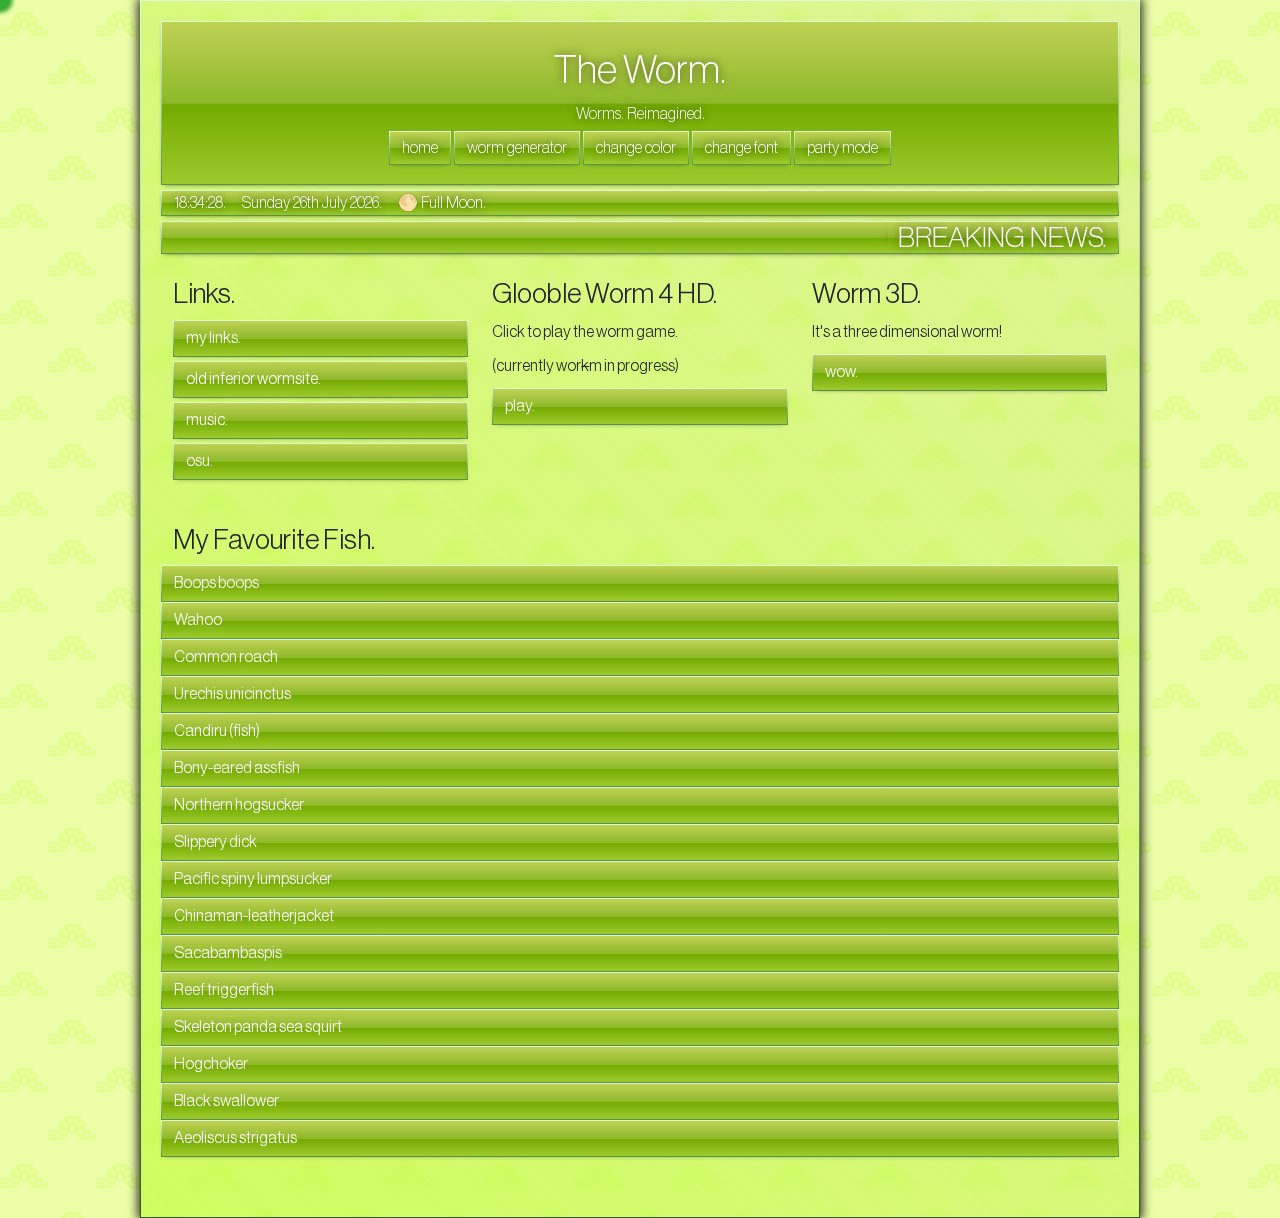
<file: index.html>
<!DOCTYPE html>
<html lang="en">
<head>
  <title>worm</title>
  <meta charset="utf-8">
  <meta name="viewport" content="width=device-width, initial-scale=1">
  <link href="https://cdn.jsdelivr.net/npm/bootstrap@5.3.3/dist/css/bootstrap.min.css" rel="stylesheet">
  <script src="https://cdn.jsdelivr.net/npm/bootstrap@5.3.3/dist/js/bootstrap.bundle.min.js"></script>
  <link href="style.css" rel="stylesheet">
</head>
<body>

<div class="big-div">

<div class="div-aero container-fluid p-4 bg-primary text-white text-center">
  <h1>The Worm.</h1>
  <p id="innovation" onClick="innovate()">Worms. Reimagined.</p>
  <div class="container">
    <a href="">home</a>
    <a onclick="wormGenerator()">worm generator</a>
    <a onclick="changeColor()">change color</a>
    <a onclick="changeFont()">change font</a>
    <a onclick="partyMode()">party mode</a>
  </div>
</div>

<div class="div-aero container-fluid time-and-date">
  <span class="align-middle" id="time-and-date">12:48 wednesday</span>
</div>

<div class="div-aero container-fluid time-and-date">
  <div id="marquee">
    <span id="marquee-text">Aardvark related incidents are on the rise for unknown reasons.</span>
  </div>
  <h3 style="margin:0;height:31px;padding-left:10px">BREAKING NEWS.</h3>
</div>

<div class="container mt-4">
  <div class="row">
    <div class="col-sm-4" style="position:relative">
      <h3>Links.</h3>
      <a onclick="myLinks()">my links.</a>
      <a href="xworms/index.html">old inferior wormsite.</a>
      <a href="https://soundcloud.com/ikkura">music.</a>
      <a href="https://osu.ppy.sh/u/worm">osu.</a>
    </div>
    <div class="col-sm-4" style="position:relative">
      <h3>Glooble Worm 4 HD.</h3>
      <p>Click to play the worm game.</p>
      <p>(currently wor<s>k</s>m in progress)</p>
      <a onclick="wormGame()">play.</a>
    </div>
    <div class="col-sm-4" style="position:relative">
      <h3>Worm 3D.</h3>
      <p>It's a three dimensional worm!</p>
      <a href="/worm3d/">wow.</a>
    </div>
  </div>
  <div class="row">
    <h3>My Favourite Fish.</h3>
    <a href="https://en.wikipedia.org/wiki/Boops_boops">Boops boops</a>
    <a href="https://en.wikipedia.org/wiki/Wahoo">Wahoo</a>
    <a href="https://en.wikipedia.org/wiki/Common_roach">Common roach</a>
    <a href="https://en.wikipedia.org/wiki/Urechis_unicinctus">Urechis unicinctus</a>
    <a href="https://en.wikipedia.org/wiki/Candiru_(fish)#Alleged_attacks_on_humans"">Candiru (fish)</a>
    <a href="https://en.m.wikipedia.org/wiki/Bony-eared_assfish">Bony-eared assfish</a>
    <a href="https://en.m.wikipedia.org/wiki/Northern_hogsucker">Northern hogsucker</a>
    <a href="https://en.m.wikipedia.org/wiki/Slippery_dick">Slippery dick</a>
    <a href="https://en.m.wikipedia.org/wiki/Pacific_spiny_lumpsucker">Pacific spiny lumpsucker</a>
    <a href="https://en.wikipedia.org/wiki/Chinaman-leatherjacket">Chinaman-leatherjacket</a>
    <a href="https://en.m.wikipedia.org/wiki/Sacabambaspis">Sacabambaspis</a>
    <a href="https://en.m.wikipedia.org/wiki/Reef_triggerfish">Reef triggerfish</a>
    <a href="https://en.m.wikipedia.org/wiki/Skeleton_panda_sea_squirt">Skeleton panda sea squirt</a>
    <a href="https://en.wikipedia.org/wiki/Hogchoker">Hogchoker</a>
    <a href="https://en.m.wikipedia.org/wiki/Black_swallower">Black swallower</a>
    <a href="https://en.wikipedia.org/wiki/Aeoliscus_strigatus">Aeoliscus strigatus</a>
  </div>
</div>

<div id="worm-game" class="div-aero pop-up position-fixed start-50 top-50 translate-middle">
  <p>worm game real</p>
  <a onclick="hide('worm-game')" class="x">x</a>
  <canvas id="worm-game-canvas" width="601px" height="401px"></canvas>
</div>

<div id="my-links" class="div-aero pop-up position-fixed start-50 top-50 translate-middle">
  <div class="col-sm-4" style="visibility:hidden">
    <p>My Links</p>
    <a onclick="linksExit()" class="x">x</a>
    <div class="image"><img src="my-links.jpg"></div>
    <a onclick="myLinks()">my lynx</a>
  </div>
  <div class="col-sm-4" style="visibility:hidden">
    <p>My Lynx</p>
    <a onclick="linksExit()" class="x">x</a>
    <div class="image"><img src="my-lynx.jpg"></div>
    <a onclick="myLinks()">my lint</a>
  </div>
  <div class="col-sm-4" style="visibility:hidden">
    <p>My Lint</p>
    <a onclick="linksExit()" class="x">x</a>
    <div class="image"><img src="my-lint.jpg"></div>
    <a onclick="myLinks()">my linux</a>
  </div>
  <div class="col-sm-4" style="visibility:hidden">
    <p>My Linux</p>
    <a onclick="linksExit()" class="x">x</a>
    <div class="image"><img src="my-linux.png"></div>
    <a onclick="myLinks()">my links</a>
  </div>
</div>

</div>

<svg id="svg">
  <circle class="cursor" id="cursor1" r="12px" fill="#393"></circle>
  <circle class="cursor" id="cursor2" r="8px" fill="#3c3"></circle>
  <circle class="cursor" id="cursor3" r="5px" fill="#393"></circle>
  <circle class="cursor" id="cursor4" r="5px" fill="#3c3"></circle>
  <circle class="cursor" id="cursor5" r="5px" fill="#393"></circle>
</svg>

</body>

<script src="script.js"></script>
<script src="worm-game.js"></script>
<script type="application/javascript" src="http://ipinfo.io/?format=jsonp&callback=getIP"></script>

</html>
</file>
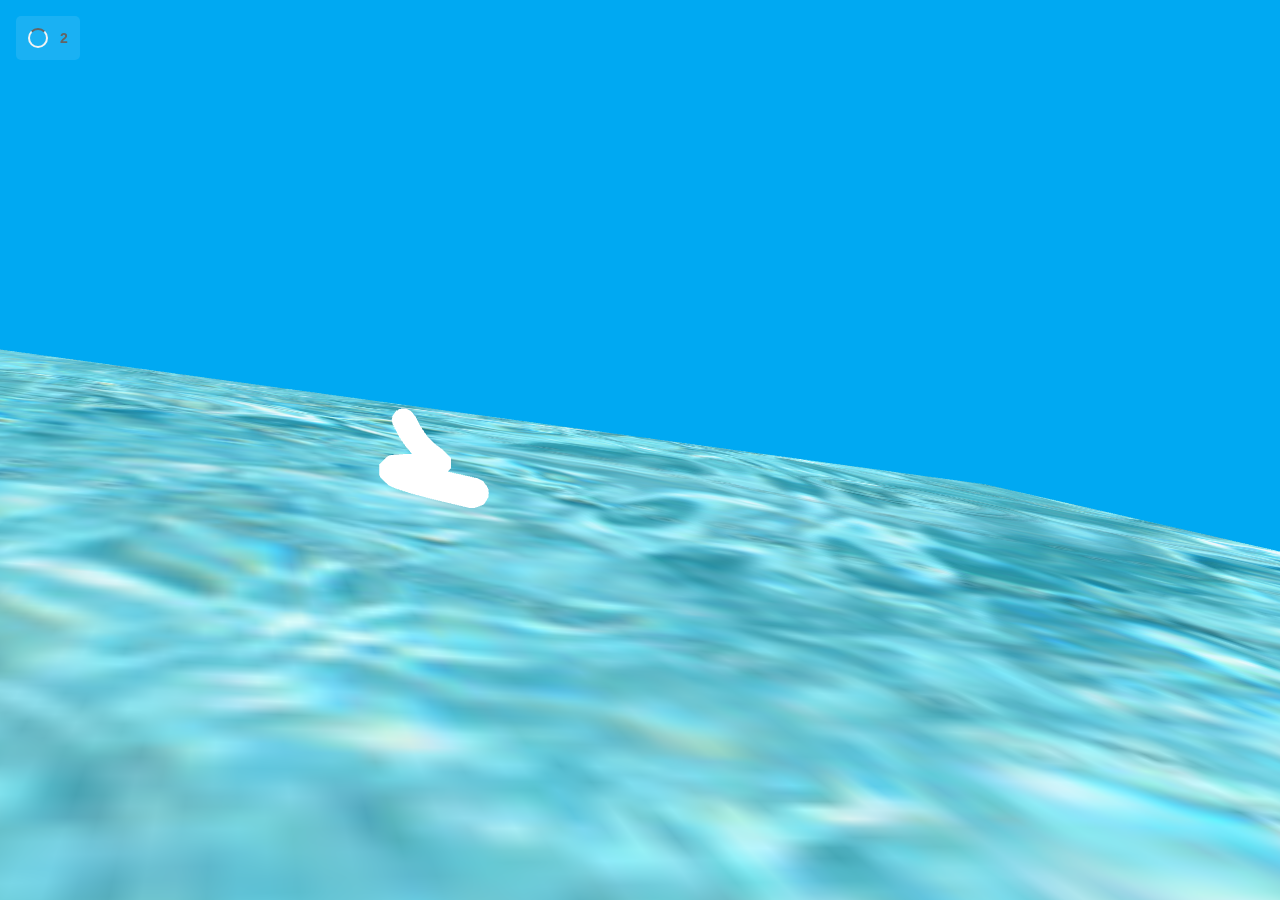
<file: worm3d/index.html>
<!DOCTYPE html>
<html>
	<!-- This is an X3D Demo file by Melonking.Net -->	
	<head>
		<meta charset="UTF-8">
		<meta name="viewport" content="width=device-width, initial-scale=1">
		<title>X3D Demo</title>
		<script src="x3dom/x3dom-181.js"></script>
		<link rel="stylesheet" href="x3dom/x3dom.css">
		<style>
			
			/* Main Body and X3D styling, we make it fill the entire browser window */			
			body, html, x3d {
				border: none;
				margin: 0px;
				padding: 0px;
				width: 100%;
				height: 100%;
				overflow: hidden;
			}
			
			/* This is styling for a console style text area */			
			#messages {
				float: left;
				position: absolute;
				bottom: 0px;
				left: 0px;
				padding: 10px;
				width: 100%;
				max-height: 50px;
			}

		</style>
	</head>
	<body>
		
		<!-- This is what loads your primary X3D file -->		
		<x3d PrimitiveQuality="Medium" disableDoubleClick="true"><scene><inline url="demo.x3d"/></scene></x3d>
		
		<!-- This is a console style message system and an example of javascript you can call from X3D -->		
		<div id="messages"></div>
		<script>
			let textbox = document.getElementById('messages'); 
			let textStream = "";
			function txtDisplay( message )
			{
				textStream = message + '<br/>' + textStream;
				textbox.innerHTML = textStream;
			}
		</script>
		
	</body>
</html>
</file>
<file: style.css>
@font-face {
  font-family: 'Frutiger';
  font-style: normal;
  font-weight: normal;
  src: local('Frutiger'), url('fonts/Frutiger.woff') format('woff');
}
@font-face {
  font-family: 'Frutiger Bold';
  font-style: normal;
  font-weight: normal;
  src: local('Frutiger Bold'), url('fonts/Frutiger_bold.woff') format('woff');
}
@font-face {
  font-family: 'Neue Haas Display Light';
  font-style: normal;
  font-weight: normal;
  src: url('fonts/NeueHaasDisplayLight.ttf') format('truetype');
}
@font-face {
  font-family: 'Neue Haas Display Thin';
  font-style: normal;
  font-weight: normal;
  src: url('fonts/NeueHaasDisplayThin.ttf') format('truetype');
}
@font-face {
  font-family: 'WingDings';
  src: url('fonts/wingding.ttf') format('truetype');
  font-weight: normal;
  font-style: normal;
}
@font-face {
  font-family: 'Play With Fire';
  src: url('fonts/Play With Fire.ttf') format('truetype');
  font-weight: normal;
  font-style: normal;
}

@keyframes flashbang {
  from { filter: opacity(0%); }
  to { filter: opacity(100%); }
}
@keyframes shine {
  0% { border-image: linear-gradient(to bottom, #dffcd8 0%, #55924d 100%) 1 }
  15% { border-image: linear-gradient(to bottom, #dffcd8 0%, #55924d 94%) 1 }
  30% { border-image: linear-gradient(to bottom, #dffcd8 0%, #55924d 88%) 1 }
  45% { border-image: linear-gradient(to bottom, #dffcd8 0%, #55924d 82%) 1 }
  60% { border-image: linear-gradient(to bottom, #dffcd8 0%, #55924d 76%) 1 }
  75% { border-image: linear-gradient(to bottom, #dffcd8 0%, #55924d 70%) 1 }
  90% { border-image: linear-gradient(to bottom, #dffcd8 0%, #55924d 64%) 1 }
  100% { border-image: linear-gradient(to bottom, #dffcd8 0%, #55924d 58%) 1 }
}
@keyframes shine-body {
  0% { backdrop-filter: blur(1px) }
  100% { backdrop-filter: blur(4px); }
}
@keyframes scroll {
  from { transform: translateX(0); }
  to { transform: translateX(-100%); }
}
@keyframes zoom {
  from { zoom: 100%; }
  to { zoom: 90%; }
}
@keyframes speen {
  from { rotate: 0deg; }
  to { rotate: 360deg; }
}

.generatedWorm {
  position: fixed;
  top: 0;
  left: 0;
  width: 45px;
  filter: drop-shadow(2px 2px 3px #000) invert(42%) sepia(200%) saturate(1000%) hue-rotate(60deg) brightness(150%) contrast(100%);
}
html {
  height: 100%;
  animation-name: flashbang;
  animation-duration: 3s;
  cursor: none;
}
body {
  font-family: 'Neue Haas Display Light', sans-serif;
  background-color: white;
  background-image: url('worms-green.png');
}
.big-div {
  width: 1000px;
  height: 100%;
  margin: auto;
  padding: 20px;
  background: linear-gradient(45deg, rgba(189, 250, 48, 0.6) 0%,rgba(107, 165, 0, 0.1) 100%);
  border: 1px solid;
  border-image: linear-gradient(to bottom, #dffcd8 0%, #355c30 100%) 1;
  box-shadow: #000d 0px 0px 10px 2px;
  backdrop-filter: blur(3px);
  animation-name: shine-body;
  animation-duration: 3s;
  animation-iteration-count: infinite;
  animation-direction: alternate;
}
.div-aero {
  /* background: linear-gradient(to bottom, rgba(184,225,252,1) 0%,rgba(169,210,243,1) 10%,rgba(144,186,228,1) 25%,rgba(144,188,234,1) 37%,rgba(144,191,240,1) 50%,rgba(107,168,229,1) 51%,rgba(162,218,245,1) 83%,rgba(189,243,253,1) 100%); */
  background: linear-gradient(to bottom, rgba(191,210,85,1) 0%,rgba(142,185,42,1) 50%,rgba(114,170,0,1) 51%,rgba(158,203,45,1) 100%);
  backdrop-filter: blur(3px);
  font-family: 'Neue Haas Display Thin', sans-serif;
  border: 1px solid;
  border-image: linear-gradient(to bottom, #dffcd8 0%, #55924d 100%) 1;
  box-shadow: #000b 0px 2px 5px -3px;
  margin-bottom: 5px;
  text-shadow: 0px 0px 10px #000a;
  animation-name: shine;
  animation-duration: 2s;
  animation-iteration-count: infinite;
  animation-direction: alternate;
  transition: 0.3s;
}
.div-aero:hover {
  box-shadow: #484d 0px 2px 5px 0px;
}
.time-and-date {
  color: white;
  display: flex;
}
p {
  margin-bottom: 10px;
}
e {
  text-shadow: 0px 0px 1px #000a;
}
a {
  text-decoration: none;
  color: white !important;
  padding: 8px 12px;
  background: linear-gradient(to bottom, rgba(191,210,85,1) 0%,rgba(142,185,42,1) 50%,rgba(114,170,0,1) 51%,rgba(158,203,45,1) 100%);
  border: 1px solid;
  border-image: linear-gradient(to bottom, #dffcd8 0%, #55924d 100%) 1;
  animation-name: shine;
  animation-duration: 2s;
  animation-iteration-count: infinite;
  animation-direction: alternate;
  transition: ease-in-out 100ms;
  user-select: none;
  box-shadow: #000b 0px 2px 5px -4px;
  cursor: none;
  line-height: initial;
}
a:hover {
  filter: brightness(120%) contrast(85%);
  cursor: none;
  box-shadow: #484d 0px 2px 5px 0px;
}
a:active {
  background: linear-gradient(to bottom, rgba(158,203,45,1) 0%, rgba(114,170,0,1) 50%, rgba(142,185,42,1) 51%, rgba(191,210,85,1) 100%);
}
#cursor1 {
  filter: blur(2px);
}
.cursor {
  position: fixed;
  left: 0vw;
  top: 0vh;
  transition-duration: 0.1s;
  filter: blur(5px);
  stroke: #0000;
  stroke-width: 0;
}
#svg {
  position: fixed;
  left: 0vw;
  top: 0vh;
  width: 100%;
  height: 100%;
  transition-duration: 0.1s;
  z-index: 99;
  pointer-events: none;
}
img {
  width: 100%;
}
.image {
  border: 1px solid;
  border-image: linear-gradient(to bottom, #dffcd8 0%, #55924d 100%) 1;
  box-shadow: #000b 0px 2px 5px -3px;
}
.mt-4 {
  margin-bottom: 1.5rem !important;
}
.pop-up {
  padding: 5px;
  border: 1px solid black;
  background: linear-gradient(to bottom, rgba(191,210,85,0.8) 0%,rgba(142,185,42,1) 50%,rgba(114,170,0,1) 51%,rgba(158,203,45,0.7) 100%);
  backdrop-filter: blur(3px);
  color: white;
  display: none;
  width: 400px;
  height: 480px;
}
.x {
  position: absolute;
  right: 4px;
  top: 5px;
  text-align: center;
  height: 25px;
  width: 50px;
  padding: 0px;
}

#worm-game {
  width: 612px;
  height: 444px;
}
#worm-game-canvas {
  position: absolute;
  top: 35px;
}
#marquee {
  overflow: hidden;
  white-space: nowrap;
  flex: 1;
}
#marquee span {
  display: inline-block;
  padding-left: 100%;
  animation: scroll 10s linear infinite;
  position: relative;
  top: 3px;
}
#my-links .col-sm-4 {
  position: absolute;
  width: calc(100% - 10px);
}
#my-links .col-sm-4 .image {
  margin-bottom: 10px;
  width: 100%
}
.col-sm-4 a {
  display: block;
  margin-bottom: 4px;
}
.row {
  margin-bottom: 40px;
}
/* #my-links .first {
  position: relative;
} */
</file>
<file: worm3d/x3dom/x3dom.css>
/*
 * X3DOM JavaScript Library
 * http://www.x3dom.org
 *
 * (C)2009 Fraunhofer IGD, Darmstadt, Germany
 * Dual licensed under the MIT and GPL
 *
 * Based on code originally provided by
 * Philip Taylor: http://philip.html5.org
 */

X3D, x3d {
    position:relative;
    cursor:pointer;
    margin: 0;
    padding: 0;
    outline: none;
    display: block;
}

X3D:hover, 
x3d:hover, 
.x3dom-canvas:hover {
    -webkit-user-select: none;
    -webkit-touch-callout: none;
}

.x3dom-canvas {
    border:none;
    cursor:pointer;
    cursor:-webkit-grab;
    cursor:grab;
    width:100%;
    height:100%;
}

.x3dom-canvas-mousedown {
  cursor:-webkit-grabbing;
  cursor:grabbing;
}

.x3dom-canvas:focus {
    outline:none; 
}

.x3dom-progress {
    left: 16px;
    top: 16px;
    position: absolute;
    color: #646464;
    font-family: Helvetica, sans-serif;
    font-size: 14px;
    font-weight: bold;
    z-index: 100;
    display: flex;
    justify-content: center;
    align-items: center;
    background: rgba(255, 255, 255, 0.1);
    padding: 12px;
    border-radius: 5px;
    pointer-events: none;
    transition: opacity 0.2s ease-in-out;
}

.x3dom-progress-spinner {
    border: 2px solid #f3f3f3; /* Light grey */
    border-top: 2px solid #646464; /* Blue */
    border-radius: 50%;
    width: 16px;
    height: 16px;
    animation: spin 1s linear infinite;
    margin-right: 12px;
}

@keyframes spin {
    0% { transform: rotate(0deg); }
    100% { transform: rotate(360deg); }
}

.x3dom-vr {
    position: absolute;
    display: none;
    bottom: 5px;
    right: 15px;
    width: 48px;
    height: 48px;
    background-color: #ccc;
    opacity: 0.9;
    -webkit-mask-image: url("data:image/svg+xml,%3Csvg version='1.1' id='Layer_1' xmlns='http://www.w3.org/2000/svg' xmlns:xlink='http://www.w3.org/1999/xlink' x='0px' y='0px' viewBox='0 0 24 24' style='enable-background:new 0 0 24 24;' xml:space='preserve'%3E%3Cpath id='XMLID_9_' style='fill:%23FFFFFF;' d='M20.2,6.1c-2.7,0-5.4,0-8.2,0c-2.8,0-5.5,0-8.3,0c-1,0-1.5,0.6-1.5,1.5 c0,2.8,0,5.6,0,8.5c0,0.9,0.6,1.5,1.5,1.5c1.7,0,3.3,0,5,0c0.6,0,0.9-0.2,1.1-0.8c0.3-0.8,0.7-1.7,1-2.5c0.2-0.6,0.6-0.9,1.2-0.9 c0.6,0,1,0.4,1.2,1c0.3,0.8,0.5,1.5,0.8,2.3c0.3,0.8,0.5,0.9,1.3,0.9c1.6,0,3.2,0,4.7,0c1.2,0,1.7-0.5,1.7-1.8c0-2.7,0-5.4,0-8 C21.8,6.6,21.4,6.1,20.2,6.1z M7.8,14.3c-1.2,0-2.2-0.9-2.2-2.1c0-1.2,1-2.2,2.2-2.2c1.2,0,2.2,1,2.2,2.2C10,13.3,9,14.3,7.8,14.3z M16.2,14.3c-1.2,0-2.2-1-2.2-2.2c0-1.2,1-2.2,2.2-2.2c1.2,0,2.2,1,2.2,2.2C18.4,13.4,17.4,14.3,16.2,14.3z'/%3E%3C/svg%3E");
    mask-image: url("data:image/svg+xml,%3Csvg version='1.1' id='Layer_1' xmlns='http://www.w3.org/2000/svg' xmlns:xlink='http://www.w3.org/1999/xlink' x='0px' y='0px' viewBox='0 0 24 24' style='enable-background:new 0 0 24 24;' xml:space='preserve'%3E%3Cpath id='XMLID_9_' style='fill:%23FFFFFF;' d='M20.2,6.1c-2.7,0-5.4,0-8.2,0c-2.8,0-5.5,0-8.3,0c-1,0-1.5,0.6-1.5,1.5 c0,2.8,0,5.6,0,8.5c0,0.9,0.6,1.5,1.5,1.5c1.7,0,3.3,0,5,0c0.6,0,0.9-0.2,1.1-0.8c0.3-0.8,0.7-1.7,1-2.5c0.2-0.6,0.6-0.9,1.2-0.9 c0.6,0,1,0.4,1.2,1c0.3,0.8,0.5,1.5,0.8,2.3c0.3,0.8,0.5,0.9,1.3,0.9c1.6,0,3.2,0,4.7,0c1.2,0,1.7-0.5,1.7-1.8c0-2.7,0-5.4,0-8 C21.8,6.6,21.4,6.1,20.2,6.1z M7.8,14.3c-1.2,0-2.2-0.9-2.2-2.1c0-1.2,1-2.2,2.2-2.2c1.2,0,2.2,1,2.2,2.2C10,13.3,9,14.3,7.8,14.3z M16.2,14.3c-1.2,0-2.2-1-2.2-2.2c0-1.2,1-2.2,2.2-2.2c1.2,0,2.2,1,2.2,2.2C18.4,13.4,17.4,14.3,16.2,14.3z'/%3E%3C/svg%3E");
}

.x3dom-vr:hover {
    background-color: #999;
}

#x3dom-state-viewer {
    position: absolute;
    margin: 2px;
    padding: 5px;
    width: 135px;
    top: 0%;
    right: 0%;
    opacity: 0.9;
    background-color: #323232;
    z-index: 1000;
    font-family: Arial, sans-serif;
    color: #C8C8C8;
    font-weight: bold;
    text-transform: uppercase;
    cursor: help;
}

.x3dom-states-head {
    display: block;
    font-size: 26px;
}

.x3dom-states-rendermode-software {
    font-size: 10px;
    margin: 0 0 2px 2px;
}

.x3dom-states-rendermode-hardware {
    font-size: 10px;
    margin: 0 0 2px 2px;
}

.x3dom-states-head2 {
    font-size: 10px;
}

.x3dom-states-list {
    float: left;
    width: 100%;
    border-top: 1px solid #C8C8C8;
    list-style: none;
    font-size: 9px;
    line-height: 16px;
    margin:0;
    padding: 0;
    padding-top: 2px;
}

.x3dom-states-item  {
    width: 100%;
    float: left;
}

.x3dom-states-item-title {
    float: left;
    margin-left: 2px;
}

.x3dom-states-item-value {
    float: right;
    margin-right: 2px;
}

.x3dom-touch-marker {
	display: inline;
    padding: 5px;
    border-radius: 10px;
    position: absolute;
    font-family: Helvetica, sans-serif;
    line-height:10px;
    font-size: 10px;
    color: darkorange;
    background: cornsilk;
    opacity: 0.6;
    border: 2px solid orange;
	z-index: 200;
}

.x3dom-log {
    position: absolute;
    bottom: 16px;
    left: 50%;
    transform: translateX(-50%);
    width: 90%;
    border: 2px solid olivedrab;
    height: 200px;
    padding: 4px;
    overflow: auto;
    white-space: pre-wrap;
    font-family: sans-serif;
    font-size: x-small;
    color: #00ff00;
    background-color: black;
    opacity: 0.8;
    -webkit-user-select: text;
       -moz-user-select: text;
        -ms-user-select: text;
            user-select: text;
}

.x3dom-nox3d {
    font-family: Helvetica, sans-serif;
    font-size: 14px;
    background-color: #eb7a7a;
    padding: 1em;
    opacity: 0.75;
}

.x3dom-nox3d p { 
    color: #fff;
    font-size: 14px;
}

.x3dom-nox3d a { 
    color: #fff;
    font-size: 14px;
}
</file>
